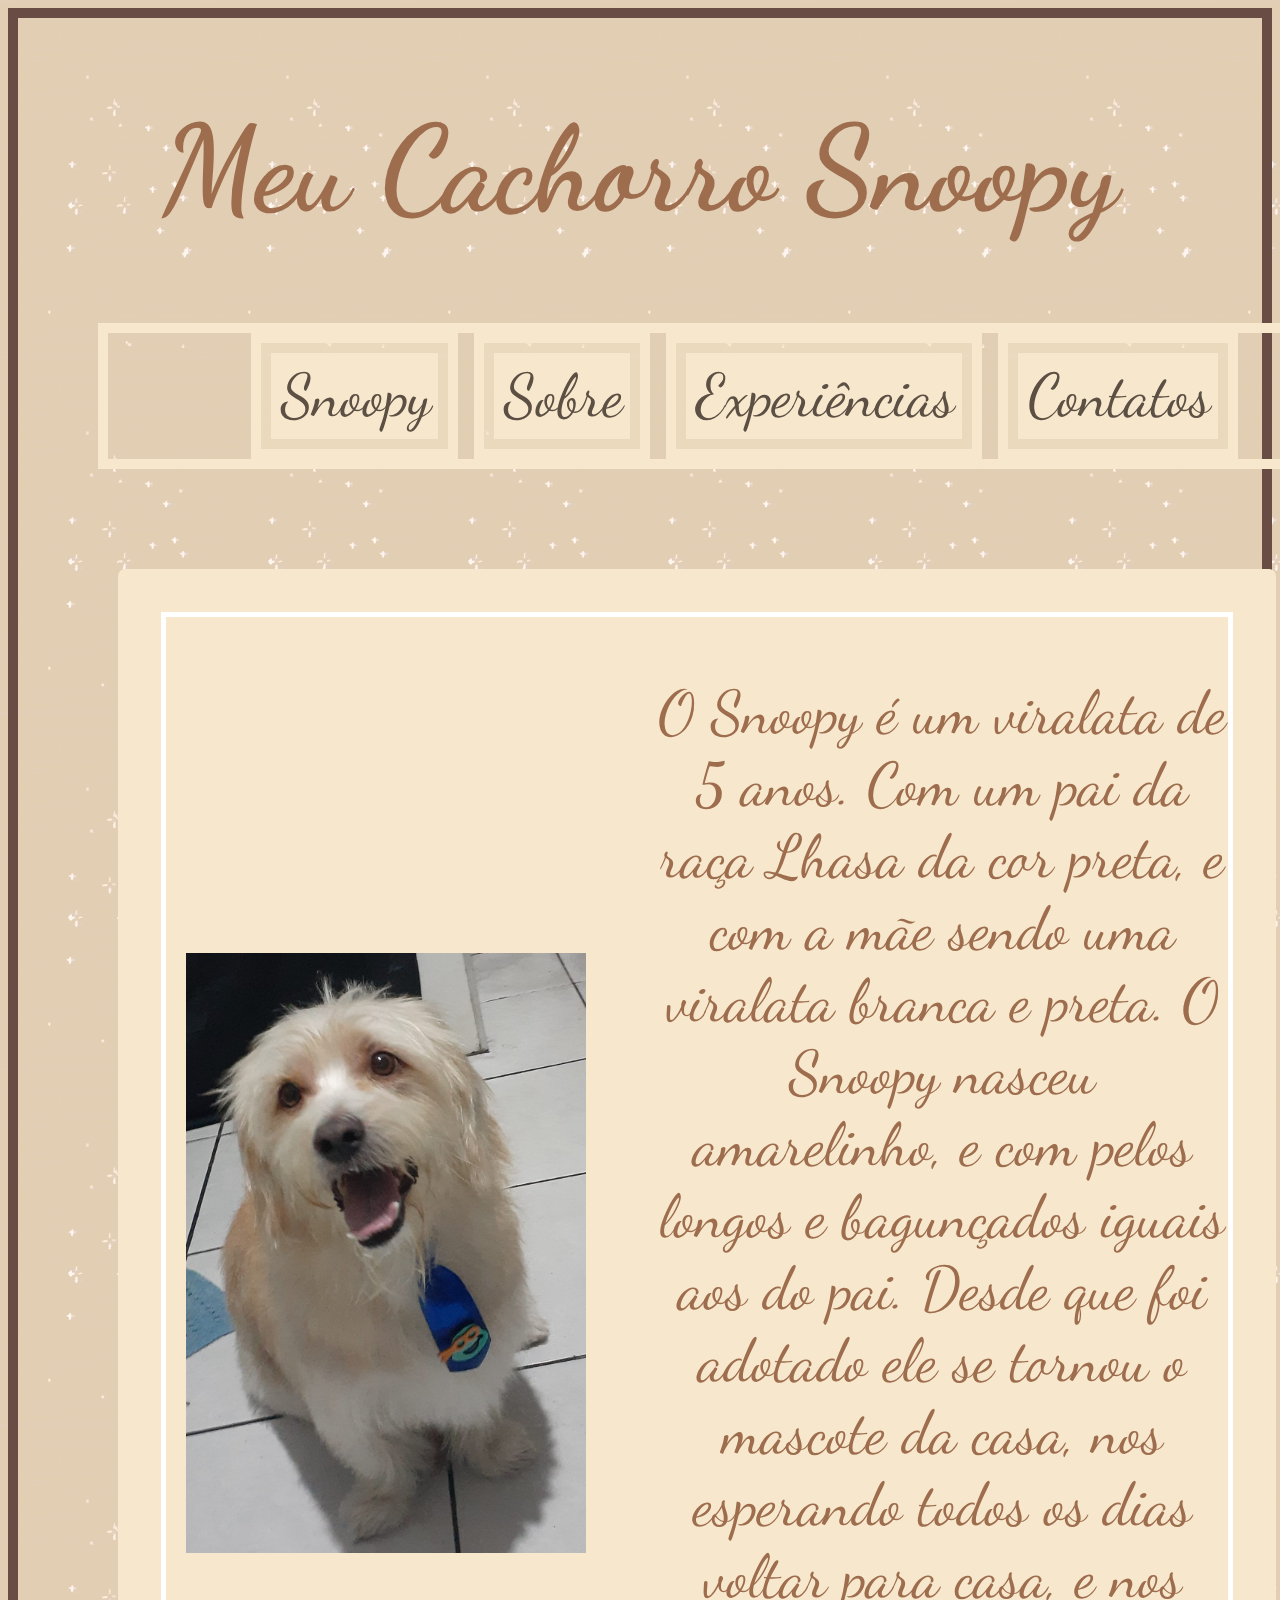
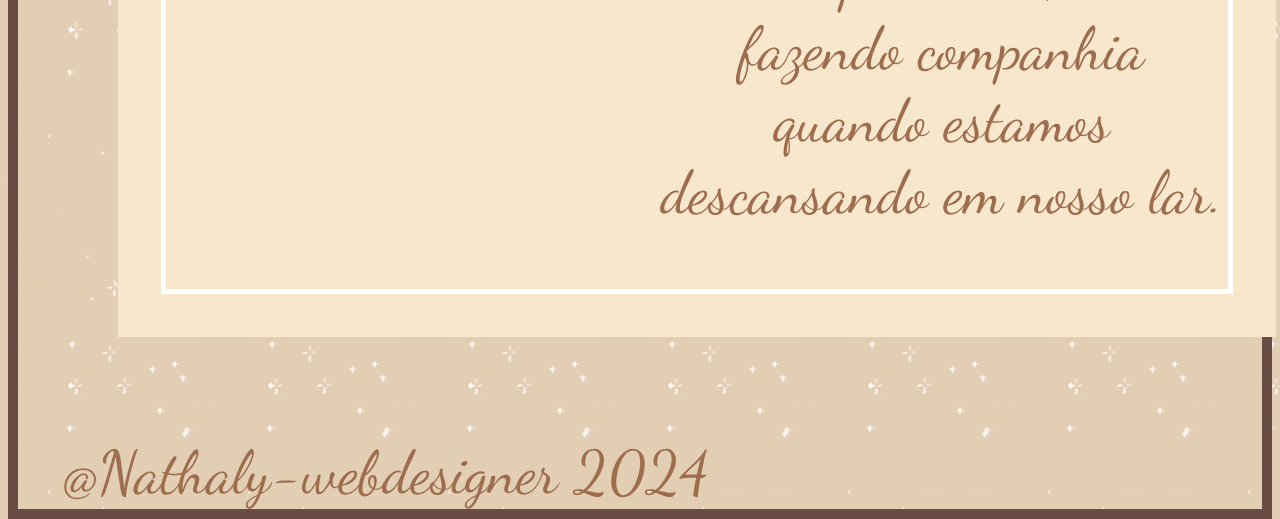
<file: index.html>
<!DOCTYPE html>
<html lang="pt-br">

<head>
    <meta charset="UTF-8">
    <meta name="viewport" content="width=device-width, initial-scale=1.0">
    <title>Meu Cachorro Snoopy</title> 
<link rel="shortcut icon" href="./assents/Dogicon.png" type="image/x-icon">
<link rel="stylesheet" href="./assents/css/style.css">
<link href="https://fonts.googleapis.com/css2?family=Dancing+Script&display=swap" rel="stylesheet">

</head>

<body onresize="mudouTamanho()">


    <Header>
        
        <h1> Meu Cachorro Snoopy</h1>

    </Header>

    <span id="burger" class="material-symbols-outlined" onclick="clickMenu()">
        menu
    </span>
    
   

    <menu id="itens">
       <ul>
        <li><a href="index.html">Snoopy</a></li>
        <li><a href="about.html">Sobre</a></li>
        <li><a href="experiências.html">Experiências</a></li>
        <li> <a href="contats.html">Contatos</a></li>
       </ul>
    </menu>

    

   
    <main>
<div class="container">
        <img src=./assents/doggravata.png alt="cachorro de gravata"  style="margin-right: 50px;"
        width="400px">  
        
       <p> 
        O Snoopy é um viralata de 5 anos. Com um pai da raça Lhasa da cor preta, 
        e com a mãe sendo uma viralata branca e preta. O Snoopy nasceu amarelinho,
         e com pelos longos e bagunçados iguais aos do pai. Desde que foi adotado ele se tornou 
         o mascote da casa, nos esperando todos os dias voltar para casa, e nos fazendo companhia quando estamos 
        descansando em nosso lar.
       </p> 
    </div>
        

    </main>
   
    <footer>@Nathaly-webdesigner 2024</footer>
 
    
</body>

</html>
</file>
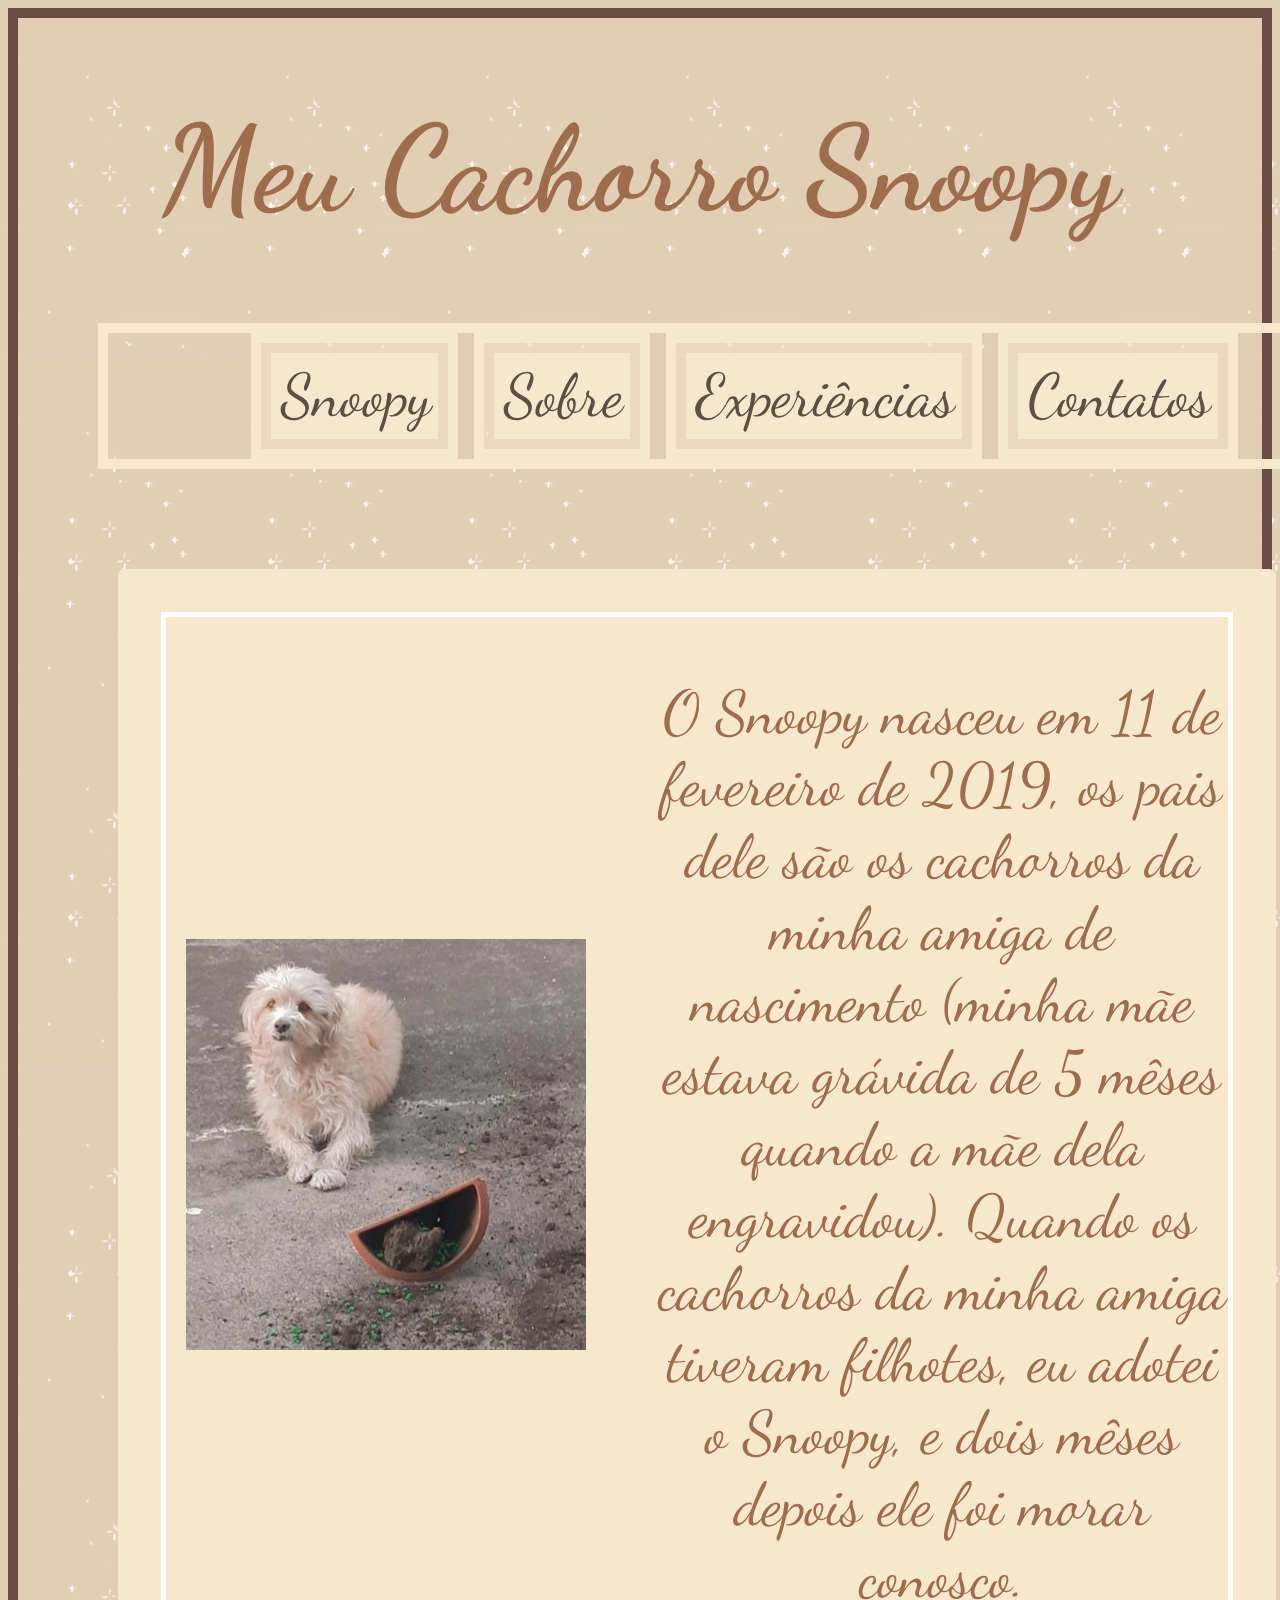
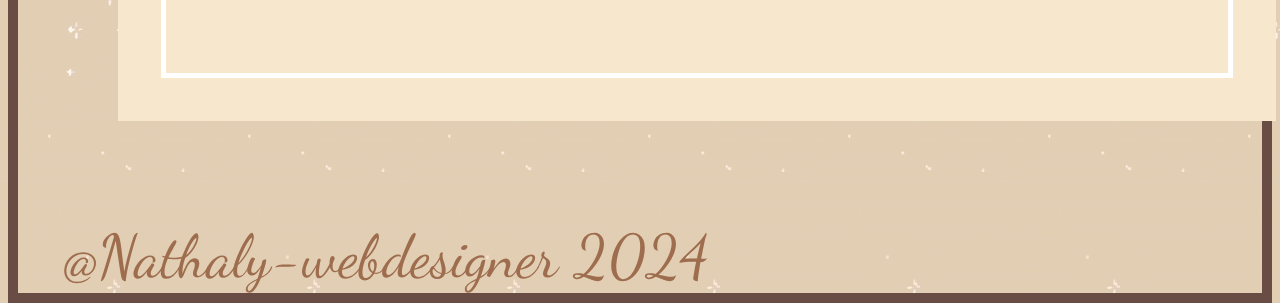
<file: about.html>
<!DOCTYPE html>
<html lang="pt-br">

<head>
    <meta charset="UTF-8">
    <meta name="viewport" content="width=device-width, initial-scale=1.0">
    <title>sobre</title>
<link rel="shortcut icon" href="./assents/Dogicon.png" type="image/x-icon">
<link rel="stylesheet" href="./assents/css/style.css">
<link href="https://fonts.googleapis.com/css2?family=Dancing+Script&display=swap" rel="stylesheet">

</head>

<body onresize="mudouTamanho()">

    <Header>
        
        <h1> Meu Cachorro Snoopy</h1>

    </Header>

    <span id="burger" class="material-symbols-outlined" onclick="clickMenu()">
        menu
    </span>
    
    <menu id="itens">
       <ul>
        <li><a href="index.html">Snoopy</a></li>
        <li><a href="about.html">Sobre</a></li>
        <li><a href="experiências.html">Experiências</a></li>
        <li> <a href="contats.html">Contatos</a></li>
       </ul>
    </menu>
 

   
    <main>
<div class="container">
        <img src=./assents/dogvaso.png alt="cachorro mostrando o vaso e a terra jogados no chão"  style="margin-right: 50px;"
        width="400px">  
        
       <p> 
       O Snoopy nasceu em 11 de fevereiro de 2019, os pais dele são os cachorros da minha amiga
        de nascimento (minha mãe estava grávida de 5 mêses quando a mãe dela engravidou).
         Quando os cachorros da minha amiga tiveram filhotes, eu adotei o Snoopy, e dois mêses depois ele foi morar conosco.
        
       </p> 
    </div>
        

    </main>
   
    <footer>@Nathaly-webdesigner 2024</footer>
 

    
</body>
</html>
</file>
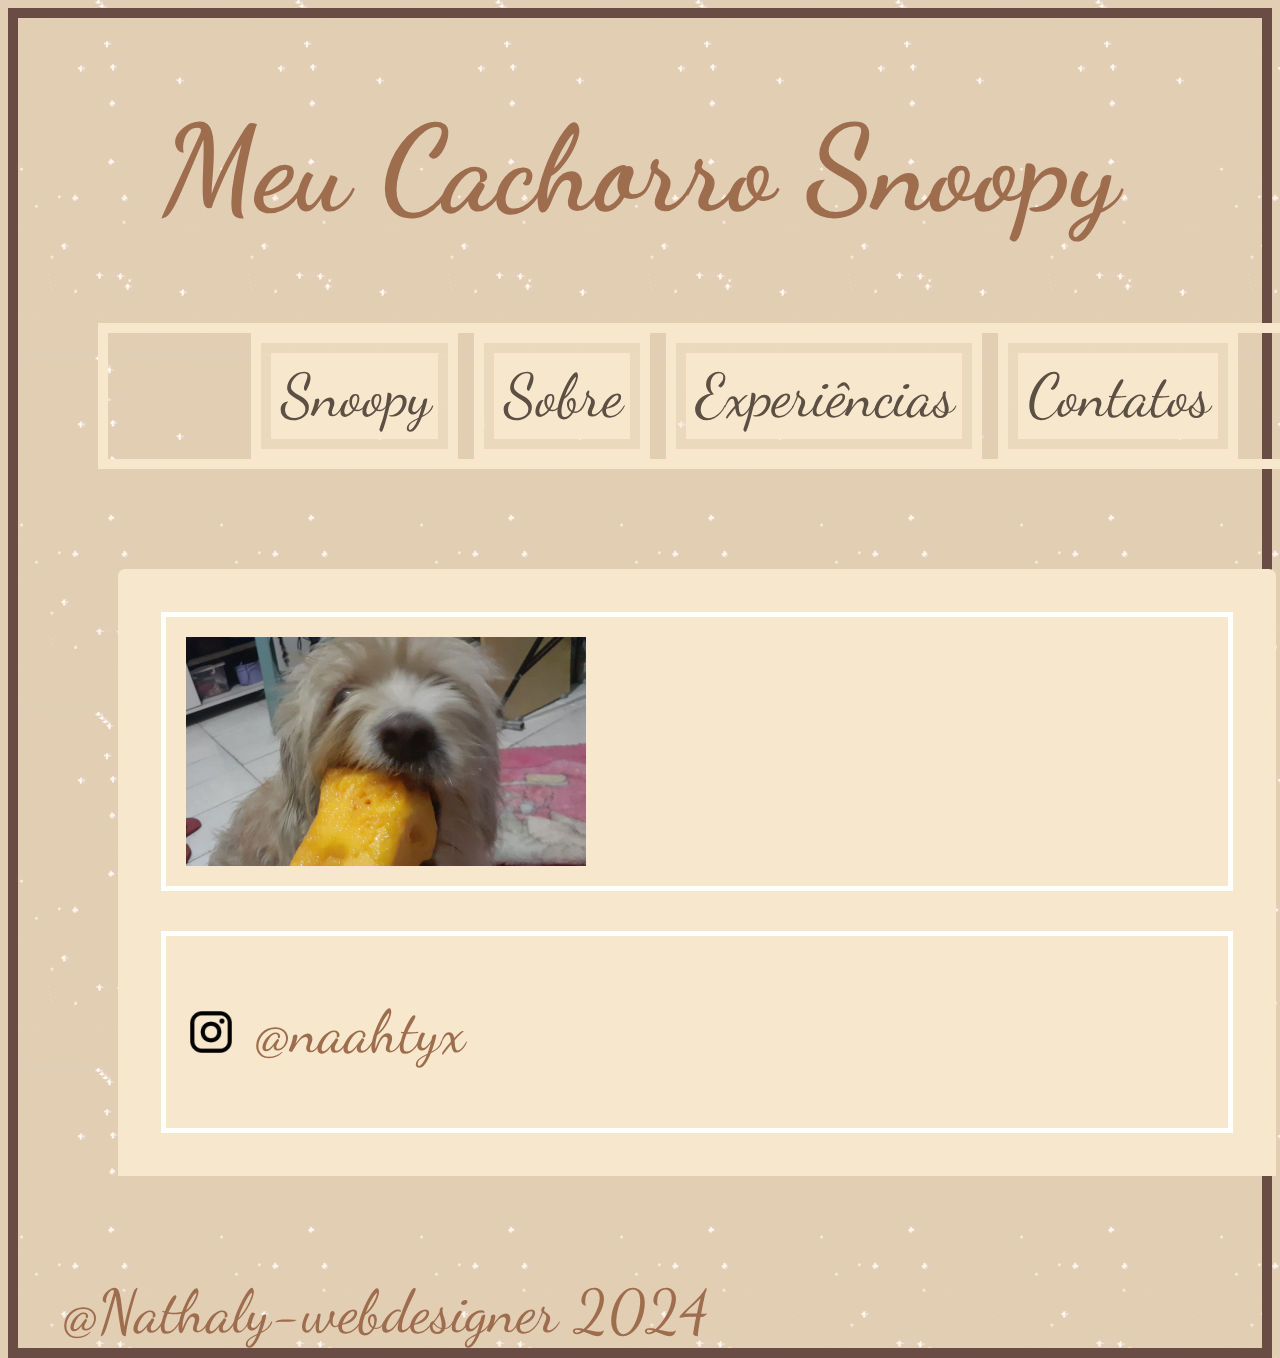
<file: contats.html>
<!DOCTYPE html>
<html lang="pt-br">

<head>
    <meta charset="UTF-8">
    <meta name="viewport" content="width=device-width, initial-scale=1.0">
    <title>Meu Cachorro Snoopy</title> 
<link rel="shortcut icon" href="./assents/Dogicon.png" type="image/x-icon">
<link rel="stylesheet" href="./assents/css/style.css">
<link href="https://fonts.googleapis.com/css2?family=Dancing+Script&display=swap" rel="stylesheet">

</head>

<body onresize="mudouTamanho()">

    <Header>
        
        <h1> Meu Cachorro Snoopy</h1>

    </Header>

    <span id="burger" class="material-symbols-outlined" onclick="clickMenu()">
        menu
    </span>
    
    <menu id="itens">
       <ul>
        <li><a href="index.html">Snoopy</a></li>
        <li><a href="about.html">Sobre</a></li>
        <li><a href="experiências.html">Experiências</a></li>
        <li> <a href="contats.html">Contatos</a></li>
       </ul>
    </menu>
 

   
    <main>
<div class="container">
        <img src=./assents/dogmanga.png alt="cachorro chupando manga"  style="margin-right: 50px;"
        width="400px">  
        
       <p style="font-size: 50px;"> 
      
       </p> 

    </div>


       <div class="container">
        <img src=./assents/instagramicon.png alt="logo instagram" width="50px" style="justify-content: space-between">
        <a href="https://www.instagram.com/naahtyx/?next=%2F" target="_blank" rel="noopener noreferrer">
            <p style="font-size: 60pxpx;">@naahtyx</p>
        </a>
       </div>



       <div sclass="container">

       </div>


    </main>
   
    <footer>@Nathaly-webdesigner 2024</footer>
 

    
</body>
</html>
</file>
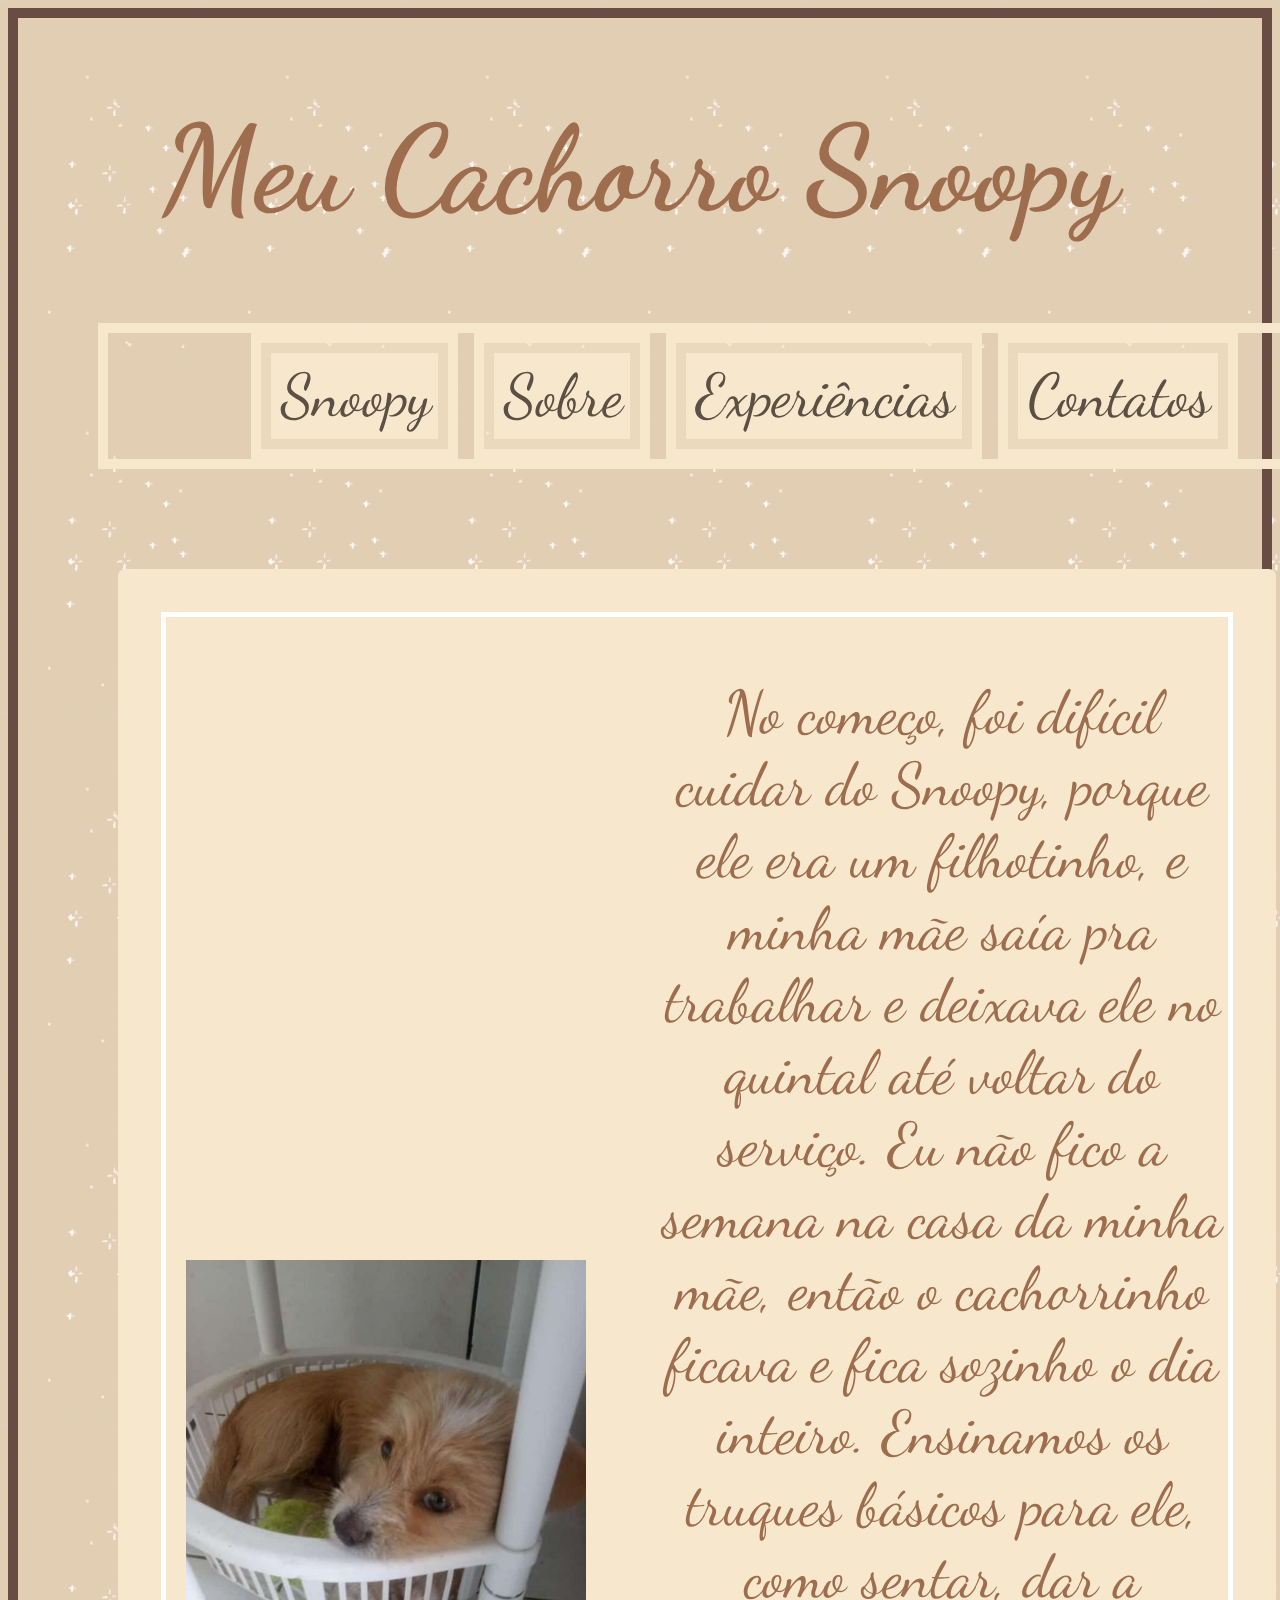
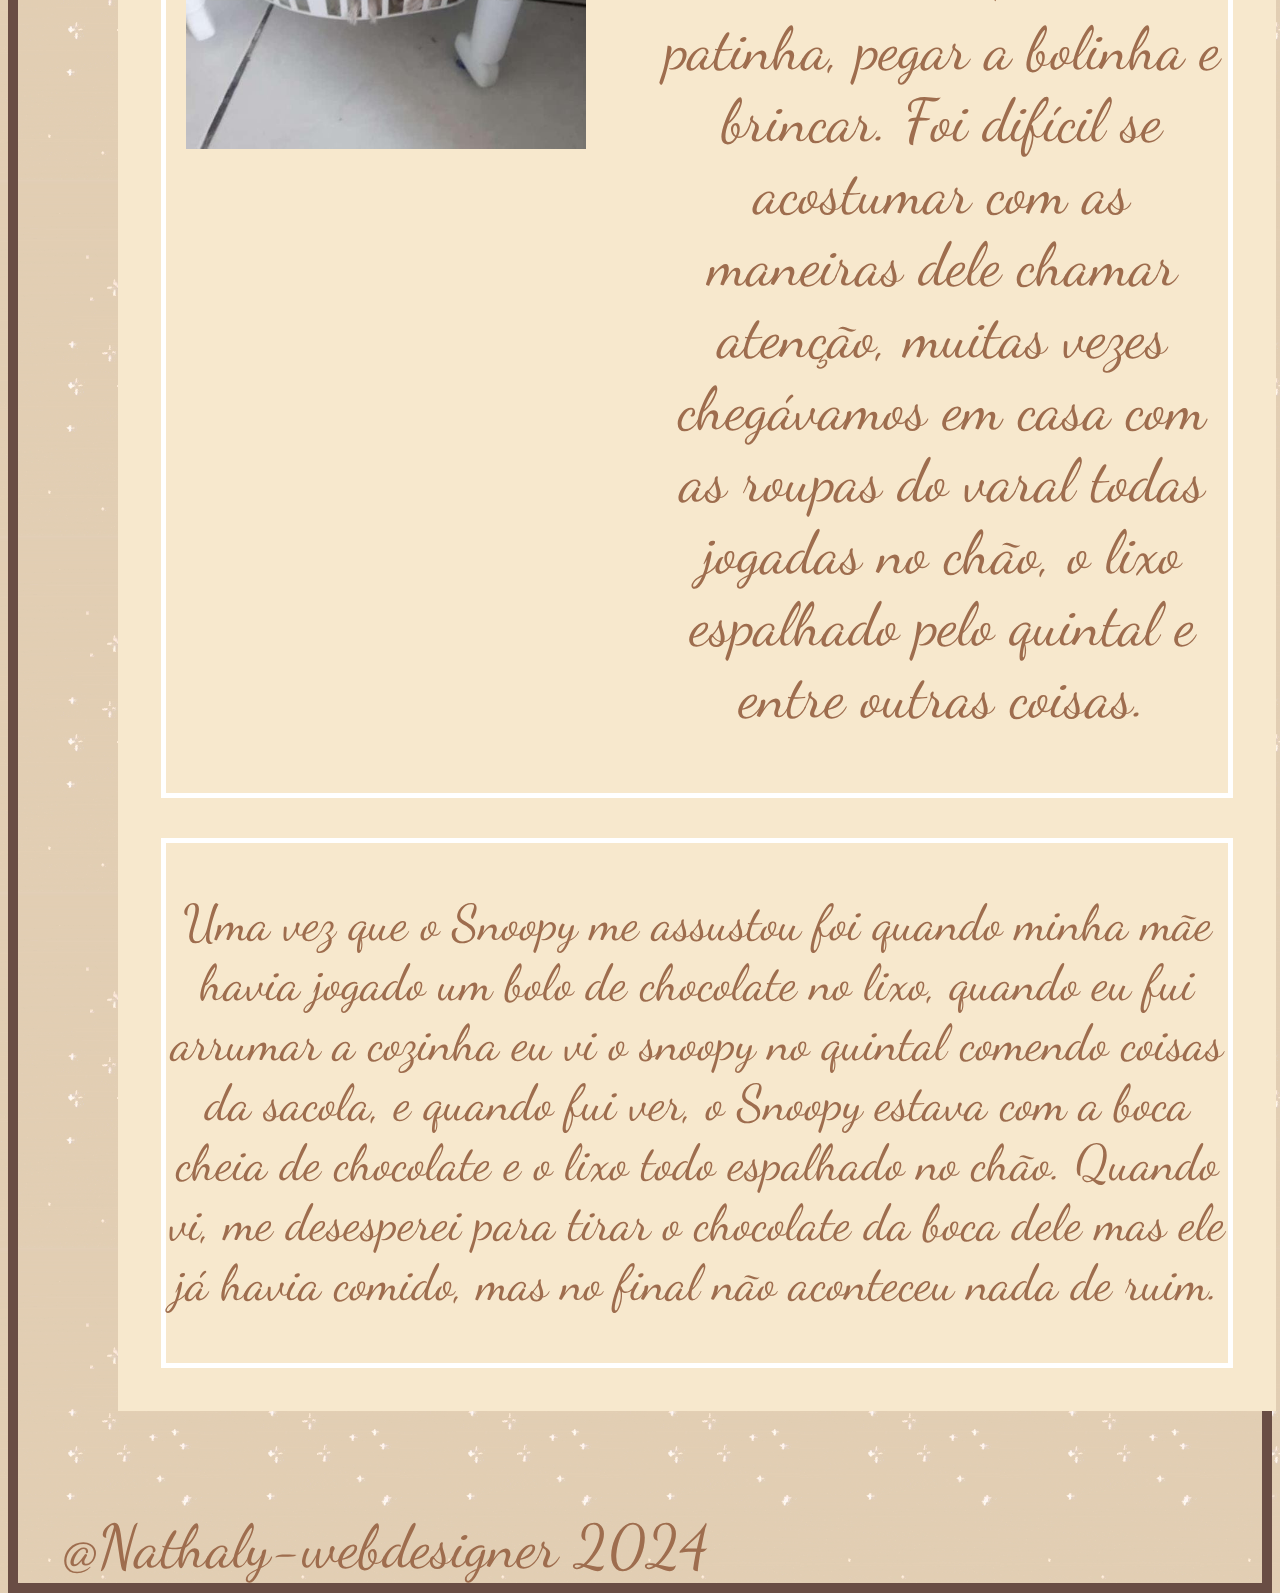
<file: experiências.html>
<!DOCTYPE html>
<html lang="pt-br">

<head>
    <meta charset="UTF-8">
    <meta name="viewport" content="width=device-width, initial-scale=1.0">
    <title>Meu Cachorro Snoopy</title> 
<link rel="shortcut icon" href="./assents/Dogicon.png" type="image/x-icon">
<link rel="stylesheet" href="./assents/css/style.css">
<link href="https://fonts.googleapis.com/css2?family=Dancing+Script&display=swap" rel="stylesheet">
<style>
    .paragrafo-estreito {
            width: 300px; /* Ajuste a largura conforme necessário */
            margin: 0 auto; /* Centraliza o parágrafo */
    }
</style>

</head>

<body onresize="mudouTamanho()">

    <Header>
        
        <h1> Meu Cachorro Snoopy</h1>

    </Header>

    <span id="burger" class="material-symbols-outlined" onclick="clickMenu()">
        menu
    </span>
    
    
    <menu id="itens">
       <ul>
        <li><a href="index.html">Snoopy</a></li>
        <li><a href="about.html">Sobre</a></li>
        <li><a href="experiências.html">Experiências</a></li>
        <li> <a href="contats.html">Contatos</a></li>
       </ul>
    </menu>


   
    <main>
        <section>
            <article>
<div class="container">
        <img src=./assents/dogfruteira.png alt="cachorro filhote dentro de uma fruteira"  style="margin-right: 50px;"
        width="400px">  
        
       <p style="font-size: 60px;"> 
        No começo, foi difícil cuidar do Snoopy, porque ele era um filhotinho, e minha mãe saía pra trabalhar
         e deixava ele no quintal até voltar do serviço. Eu não fico a semana na 
         casa da minha mãe, então o cachorrinho ficava e fica sozinho o dia inteiro. 
         Ensinamos os truques básicos para ele, como sentar, dar a patinha, pegar a bolinha e brincar. 
         Foi difícil se acostumar com as maneiras dele chamar atenção, muitas vezes chegávamos em casa com as
          roupas do varal todas jogadas no chão, o lixo espalhado pelo quintal e entre outras coisas.

        </p> 

    </div>

          <div class="container">
        <p style="font-size: 50px;">

          Uma vez que o Snoopy me assustou foi quando minha mãe havia jogado um bolo 
            de chocolate no lixo, quando eu fui arrumar a cozinha eu vi o snoopy no quintal comendo coisas da sacola, e quando fui ver, o Snoopy estava com a boca
             cheia de chocolate e o lixo todo espalhado no chão. Quando vi, me desesperei para tirar o chocolate da boca dele mas ele já havia comido, mas no final não
             aconteceu nada de ruim.
        </p>
        
        </div>
          
        
       

   
           </article>
       </section>
    </main>
   
    <footer>@Nathaly-webdesigner 2024</footer>
 

    
</body>
</html>
</file>
<file: assents/css/style.css>
@charset "utf-8";




html {
    height: 100vh;
}


body {
    font-family: 'Dancing Script', cursive;
color: #9e6d4e;
background-image: url(../../fundo.gif) ;
font-size: 60px;
border: 10px solid rgb(105, 77, 68);


}

h1 {
   text-align: center;
}

img {
    padding: 20px;
}

.container {
    display: flex;
    align-items: center;
    border: 5px solid white; 
    margin: 40px;
    text-align: center;
    
}

a {
color: #9e6d4e;
text-decoration: none;
}




#burger {
    background-color: #b99670;
    display: block;
    color: rgb(231, 218, 207);
    text-align: center;
    margin: auto;
    padding: 7px;
    width: 90vw;
    cursor: pointer;
}

#burger:hover {
    background-color:#ab9678; 
}

menu {
    color: whitesmoke;
    text-align: center;
    list-style-type: none;
    width: 90vw;
    margin: center;
    margin-right: auto;
    margin-left: 80px;
}

menu>ul {
    list-style-type: none;
}

menu>ul>li>a  {
    display: block;
    padding: 7px;
    padding-left: 10px;
    text-decoration: none;
    text-align: center;
    background-color: #f7e8cd;
    border-radius: 0px 0px 0px 0px;
    color: rgb(92, 79, 67);
    margin: 10px;
    text-align: center;
    
}

menu>ul>li>a:hover {
    background-color: #9c765d6b;
    color: whitesmoke;
    text-decoration: none;
}

main {
    background-color: #f7e8cd;
    width: 900vw;
    margin: 20px;
    border-radius: 7px 7px 0px 0px;
    margin-top: 7px;
    padding: 3px;
    

}

@media screen and (min-width: 768px) and (max-width: 992px) {
   

    menu {
        display: block;
        width: 90vw;
        margin: auto;
        background-image: url(../../fundo.gif) ;
    }

    menu>ul>li {
        display: inline-block;
        background-color: #f7e8cd6e;
          border: solid 10px #f7e8cd;
        

    }

    main {
        width: 90vw;
        margin: 50px;

    }

    article>h2 {
        padding-bottom: 17px;
        width: 90vw;
        margin: auto;
    }

    article>p {
        text-align: justify;
        margin-bottom: 17px;
        text-indent: 17px;
    }

    footer {
        width: 90vw;
        margin: auto;
    }
}

    @media screen and (min-width: 993px) and (max-width: 1200px) {
       
    
        

        #burger {
            display: none;
        }
    
        menu {
            display: block;
            background-image: url(../../fundo.gif) ;
            border: solid 10px #f7e8cd;
        }
    
        menu>ul>li {
            display: inline-block;
            background-color: #f7e8cd6e;
            border: solid 10px #f7e8cd;
        }
    
        main {
            width: 90vw;
            margin: 50px;
            
        }
    
        article>h2 {
            padding-bottom: 17px;
        }
    
        article>p {
            text-align: justify;
            margin-bottom: 17px;
            text-indent: 17px;
        }
    
        footer {
            width: 90vw;
            margin: auto;
        }
    }
    
        @media screen and (min-width: 1201px) 
        
        {
           
        
            #burger {
                display: none;
            }
        
            menu {
                display: block;
               
                border: solid 10px #f7e8cd;
            }
        
            menu>ul>li {
                display: inline-block;
                background-color: #f7e8cd6e;
                border: solid 10px #f7e8cd;
            }
        
            main {
                width: 90vw;
                margin: 100px;
            }
        
            article>h2 {
                padding-bottom: 17px;
            }
        
            article>p {
                text-align: justify;
                margin-bottom: 17px;
                text-indent: 17px;
            }
        
            footer {
                width: 90vw;
                margin: auto;
            }
        }
</file>
